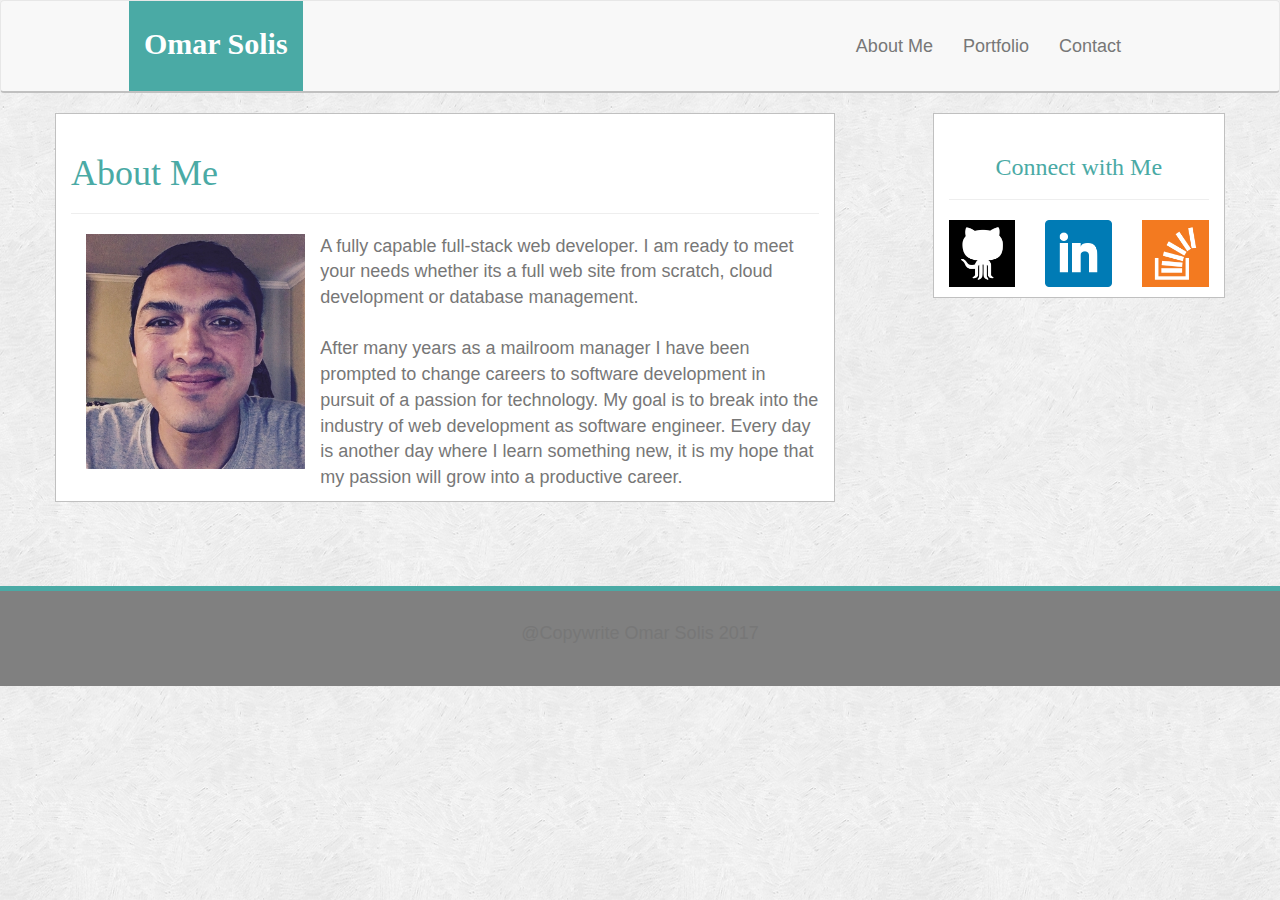
<file: index.html>
<!DOCTYPE html>
<html lang="en">

<head>
  <link rel="stylesheet" href="https://maxcdn.bootstrapcdn.com/bootstrap/3.3.7/css/bootstrap.min.css" integrity="sha384-BVYiiSIFeK1dGmJRAkycuHAHRg32OmUcww7on3RYdg4Va+PmSTsz/K68vbdEjh4u" crossorigin="anonymous">
  <link rel="stylesheet" type="text/css" href="assets/css/style.css">
  <meta charset="UTF-8">
  <meta name="viewport" content="width=device-width, initial-scale=1.0">
  <meta http-equiv="X-UA-Compatible" content="ie=edge">
  <title>About Me</title>
</head>

<body>
  <!--navbar-->
  <nav class="navbar navbar-default">
    <div class="container-fluid">
      <div class="navbar-header">
        <button type="button" class="navbar-toggle" data-toggle="collapse" data-target="#myNavbar">
          <span class="icon-bar"></span>
          <span class="icon-bar"></span>
          <span class="icon-bar"></span>
        </button>
        <a id="myname" class="navbar-brand" href="#">Omar Solis</a>
      </div>
      <div class="collapse navbar-collapse" id="myNavbar">
        <ul class="nav navbar-nav navbar-right">
          <li><a href="index.html">About Me</a></li>
          <li><a href="portfolio.html">Portfolio</a></li>
          <li><a href="contact.html">Contact</a></li>
        </ul>
      </div>
    </div>
  </nav>
  <!--mainsection-->
  <div class="container">
    <div class="row">
      <div class="col-md-8 col-sm-12 col-xs-12" id="content">
        <div class="page-header">
          <h1>About Me</h1>
        </div>
        <div class="row">
          <p class="col-sm-12 col-xs-12">
            <img src="assets/images/pictureofme.jpg" class="col-xs-12 col-sm-4 img-responsive pull-left">
            A fully capable full-stack web developer. I am ready to meet your needs whether its a full web site from scratch, cloud development or database management.
          <br>
          <br>
          After many years as a mailroom manager I have been prompted to change careers to software development in pursuit of a passion for technology. My goal is to break into the industry of web development as software engineer. Every day is another day where I learn something new, it is my hope that my passion will grow into a productive career.
          
          </p>
        </div>
      </div>
      <!--sidebar-->
      <div class="col-md-3 col-sm-12 col-xs-12 pull-right" id="sidebar">
        <div class="page-header">
          <h3>Connect with Me</h3>
        </div>
        <div class="row">
          <div id="icons" class="col-xs-4 col-md-4">
            <a href="https://github.com/Yakoloi">
              <img class="img-responsive" src="assets/images/gh-icon.png" alt="github icon">
            </a>
          </div>
          <div id="icons" class="col-xs-4 col-md-4">
            <a href="https://www.linkedin.com/in/omarsolisoc/">
              <img class="img-responsive" src="assets/images/lnkd-icon.png" alt="Linkedn icon">
            </a>
          </div>
          <div id="icons" class="col-xs-4 col-md-4">
            <a href="https://stackoverflow.com/users/7904755/omar-solis">
              <img class="img-responsive" src="assets/images/sof-icon.png" alt="stack overflow icon">
            </a>
          </div>
        </div>
      </div>
    </div>
  </div>

  <footer>
    <div class="container">
      <div class="row text-center">
        <p>@Copywrite Omar Solis 2017</p>
      </div>
    </div>
  </footer>

  <script src="https://ajax.googleapis.com/ajax/libs/jquery/3.2.1/jquery.min.js"></script>
  <script src="https://maxcdn.bootstrapcdn.com/bootstrap/3.3.7/js/bootstrap.min.js"></script>

</body>

</html>
</file>
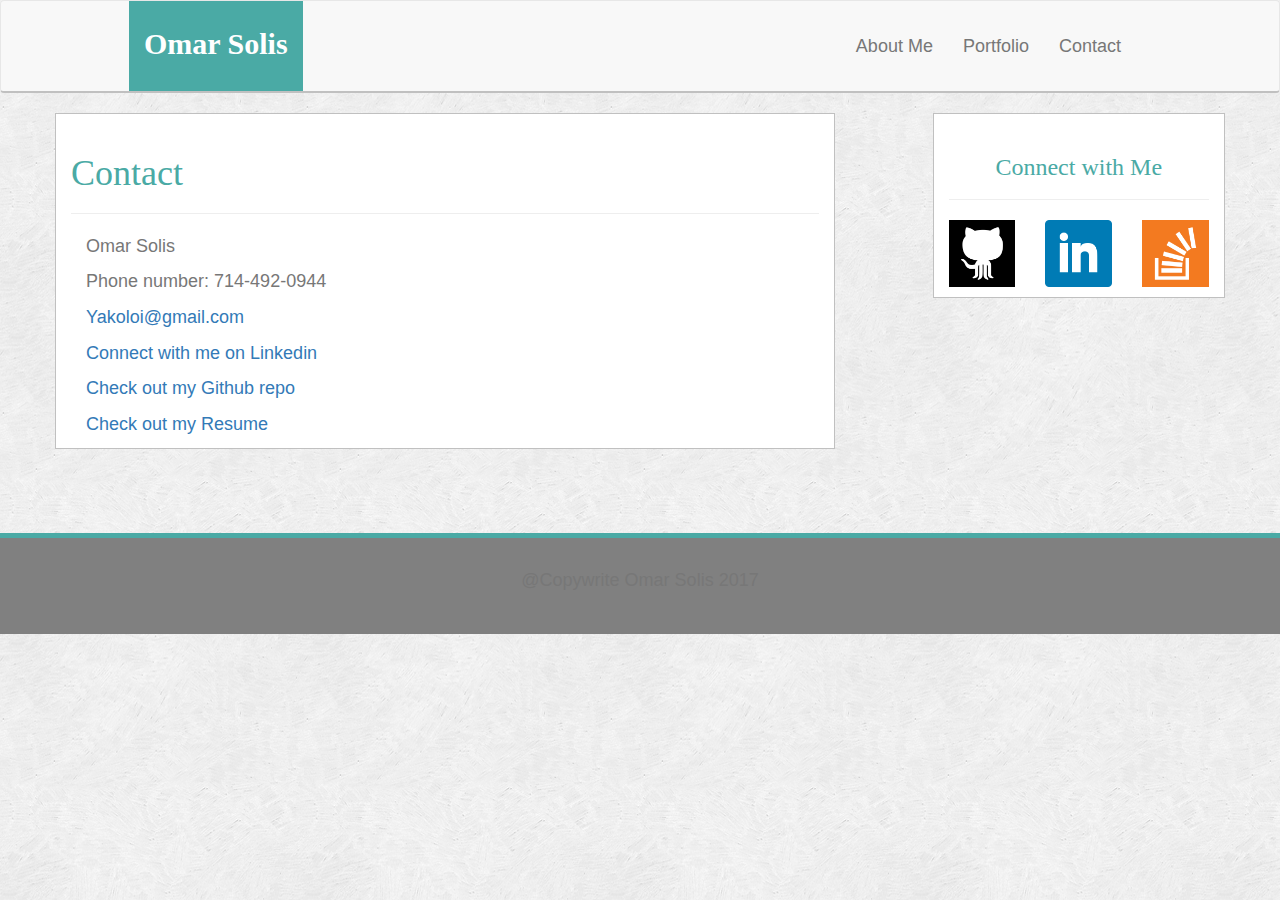
<file: contact.html>
<!DOCTYPE html>
<html lang="en">

<head>
  <link rel="stylesheet" href="https://maxcdn.bootstrapcdn.com/bootstrap/3.3.7/css/bootstrap.min.css" integrity="sha384-BVYiiSIFeK1dGmJRAkycuHAHRg32OmUcww7on3RYdg4Va+PmSTsz/K68vbdEjh4u" crossorigin="anonymous">
  <link rel="stylesheet" type="text/css" href="assets/css/style.css">
  <meta charset="UTF-8">
  <meta name="viewport" content="width=device-width, initial-scale=1.0">
  <meta http-equiv="X-UA-Compatible" content="ie=edge">
  <title>Contact</title>
</head>

<body>
  <!--navbar-->
  <nav class="navbar navbar-default">
    <div class="container-fluid">
      <div class="navbar-header">
        <button type="button" class="navbar-toggle" data-toggle="collapse" data-target="#myNavbar">
          <span class="icon-bar"></span>
          <span class="icon-bar"></span>
          <span class="icon-bar"></span>
        </button>
        <a id="myname" class="navbar-brand" href="#">Omar Solis</a>
      </div>
      <div class="collapse navbar-collapse" id="myNavbar">
        <ul class="nav navbar-nav navbar-right">
          <li><a href="index.html">About Me</a></li>
          <li><a href="portfolio.html">Portfolio</a></li>
          <li><a href="contact.html">Contact</a></li>
        </ul>
      </div>
    </div>
  </nav>
  <!--mainsection-->
  <div class="container">
    <div class="row">
      <div class="col-md-8 col-sm-12 col-xs-12" id="content">
        <div class="page-header">
          <h1>Contact</h1>
        </div>
        <div class="col-md-12">
          <p>Omar Solis</p>
          <p>Phone number: 714-492-0944</p>
          <p><a href="mailto:yakoloi@gmail.com">Yakoloi@gmail.com</a></p>
          <p><a href="www.linkedin.com/in/omarsolisoc">Connect with me on Linkedin</a></p>
          <p><a href="https://github.com/Yakoloi">Check out my Github repo</a></p>
          <p><a href="https://docs.google.com/document/d/1AkZog6XkvwNTH2P3HJez_wASt51JQkrtbMmtLkkrrQE/edit">Check out my Resume</a></p>
          <!-- <form>
            <div class="form-group">
              <label for="usr">Name:</label>
              <input type="text" class="form-control" id="usr" placeholder="John Doe">
            </div>
            <div class="form-group">
              <label for="eml">Email</label>
              <input type="email" class="form-control" id="eml" placeholder="example@gmail.com">
            </div>
            <div class="form-group">
              <label for="comment">Comment:</label>
              <textarea class="form-control" rows="5" id="comment"></textarea>
            </div>
            <button type="submit" class="btn btn-default">Submit</button>
          </form> -->

        </div>
      </div>
      <!--sidebar-->
      <div class="col-md-3 col-sm-12 col-xs-12 pull-right" id="sidebar">
        <div class="page-header">
          <h3>Connect with Me</h3>
        </div>
        <div class="row">
          <div id="icons" class="col-xs-4 col-md-4">
            <a href="https://github.com/Yakoloi">
              <img class="img-responsive" src="assets/images/gh-icon.png" alt="github icon">
            </a>
          </div>
          <div id="icons" class="col-xs-4 col-md-4">
            <a href="https://www.linkedin.com/in/omarsolisoc/">
              <img class="img-responsive" src="assets/images/lnkd-icon.png" alt="Linkedn icon">
            </a>
          </div>
          <div id="icons" class="col-xs-4 col-md-4">
            <a href="https://stackoverflow.com/users/7904755/omar-solis">
              <img class="img-responsive" src="assets/images/sof-icon.png" alt="stack overflow icon">
            </a>
          </div>
        </div>
      </div>
    </div>
  </div>

  <footer>
    <div class="container">
      <div class="row text-center">
        <p>@Copywrite Omar Solis 2017</p>
      </div>
    </div>
  </footer>

  <script src="https://ajax.googleapis.com/ajax/libs/jquery/3.2.1/jquery.min.js"></script>
  <script src="https://maxcdn.bootstrapcdn.com/bootstrap/3.3.7/js/bootstrap.min.js"></script>

</body>

</html>
</file>
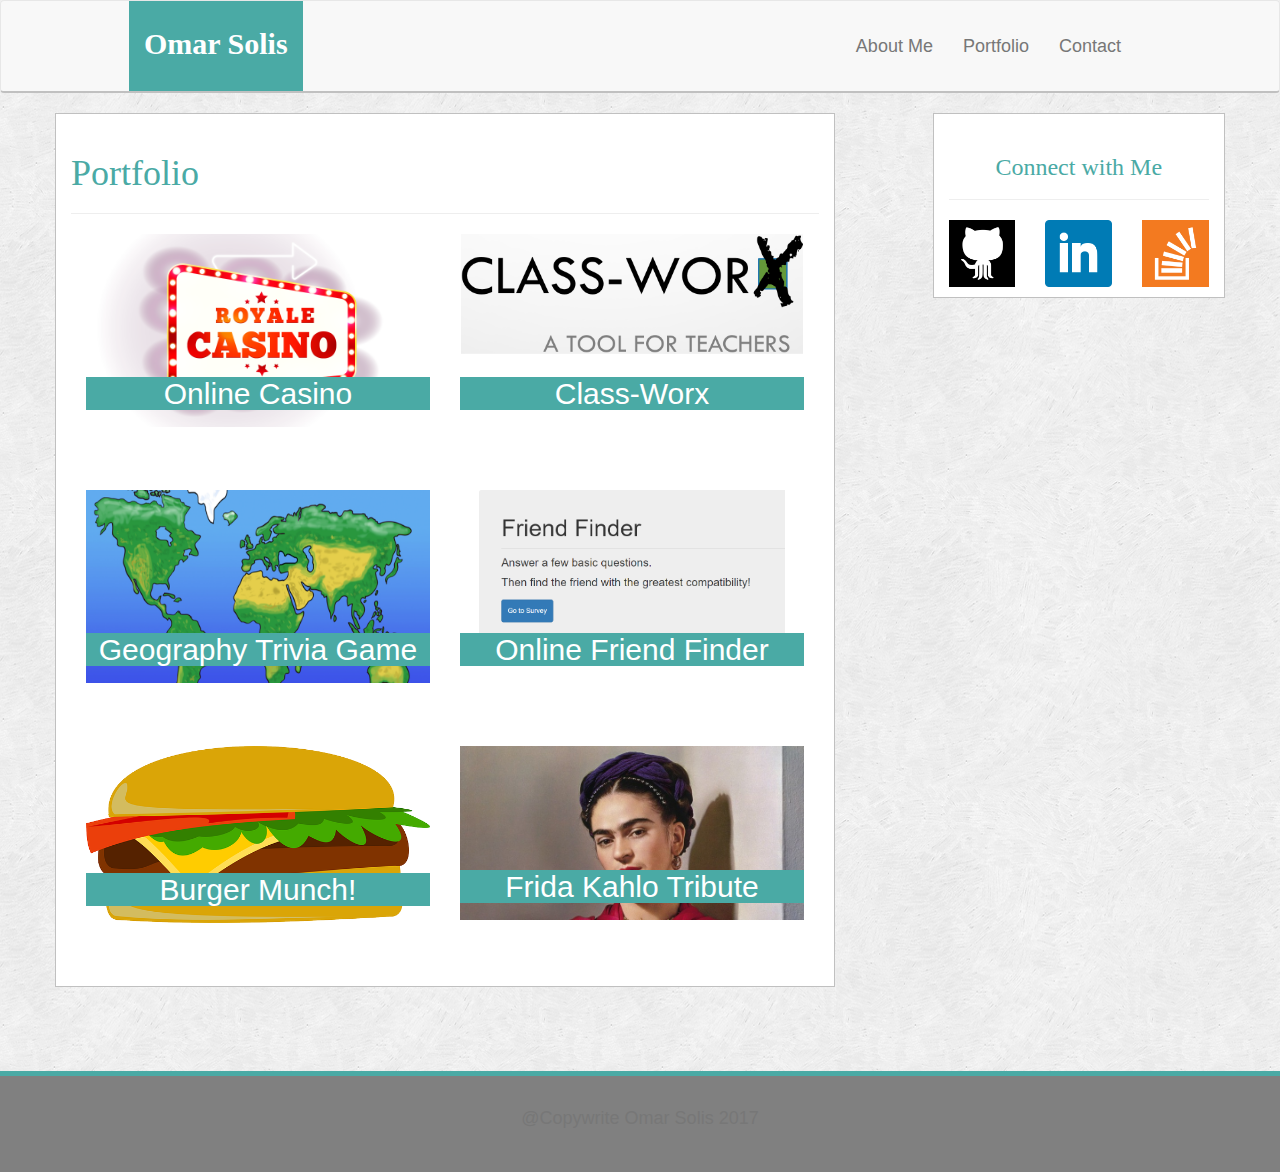
<file: portfolio.html>
<!DOCTYPE html>
<html lang="en">

<head>
    <link rel="stylesheet" href="https://maxcdn.bootstrapcdn.com/bootstrap/3.3.7/css/bootstrap.min.css" integrity="sha384-BVYiiSIFeK1dGmJRAkycuHAHRg32OmUcww7on3RYdg4Va+PmSTsz/K68vbdEjh4u" crossorigin="anonymous">
    <link rel="stylesheet" type="text/css" href="assets/css/style.css">
    <meta charset="UTF-8">
    <meta name="viewport" content="width=device-width, initial-scale=1.0">
    <meta http-equiv="X-UA-Compatible" content="ie=edge">
    <title>Portfolio</title>
</head>

<body>
    <!--navbar-->
    <nav class="navbar navbar-default">
        <div class="container-fluid">
            <div class="navbar-header">
                <button type="button" class="navbar-toggle" data-toggle="collapse" data-target="#myNavbar">
          <span class="icon-bar"></span>
          <span class="icon-bar"></span>
          <span class="icon-bar"></span>
        </button>
                <a id="myname" class="navbar-brand" href="#">Omar Solis</a>
            </div>
            <div class="collapse navbar-collapse" id="myNavbar">
                <ul class="nav navbar-nav navbar-right">
                    <li><a href="index.html">About Me</a></li>
                    <li><a href="portfolio.html">Portfolio</a></li>
                    <li><a href="contact.html">Contact</a></li>
                </ul>
            </div>
        </div>
    </nav>
    <!--mainsection-->
    <div class="container">
        <div class="row box-center">
            <div class="col-md-8 col-sm-12 col-xs-12" id="content">
                <div class="page-header">
                    <h1>Portfolio</h1>
                </div>
                <div class=container-fluid>
                    <div class="row">
                        <div class="col-md-6">
                           <a href="https://yakoloi.github.io/royalecasino/">
                            <img src="assets/images/casino-sign1.png" class="thumb img-responsive center-block" />
                            </a>
                            <h2 class="text-center">
                                Online Casino
                            </h2>
                        </div>
                        <div class="col-md-6">
                            <a href="https://class-worx.herokuapp.com">
                            <img src="assets/images/Logo.png" class="thumb img-responsive center-block" />
                            </a>
                            <h2 class="text-center">
                                Class-Worx
                            </h2>
                        </div>
                        <div class="col-md-6">
                            <a href="https://yakoloi.github.io/TriviaGame/">
                            <img src="assets/images/trivia.png" class="thumb img-responsive center-block" />
                            </a>
                            <h2 class="text-center">
                                Geography Trivia Game
                            </h2>
                        </div>
                        <div class="col-md-6">
                            <a href="https://onlinefriendfinder.herokuapp.com/">
                            <img src="assets/images/friend.png" class="thumb img-responsive center-block" />
                            </a>
                            <h2 class="text-center">
                                Online Friend Finder
                            </h2>
                        </div>
                        <div class="col-md-6">
                            <a href="https://burgermunchapp.herokuapp.com/">
                            <img src="assets/images/burger.png" class="img-responsive center-block" />
                            </a>
                            <h2 class="text-center">
                                Burger Munch!
                            </h2>
                        </div>
                        <div class="col-md-6">
                            <a href="https://yakoloi.github.io/fridakahlotribute/">
                            <img src="assets/images/frida.jpg" class="img-responsive center-block" />
                            </a>
                            <h2 class="text-center">
                                Frida Kahlo Tribute
                            </h2>
                        </div>
                    </div>
                </div>
            </div>
            <!--sidebar-->
            <div class="col-md-3 col-sm-12 col-xs-12 pull-right" id="sidebar">
                <div class="page-header">
                    <h3>Connect with Me</h3>
                </div>
                <div class="row">
                    <div id="icons" class="col-xs-4 col-md-4">
                        <a href="https://github.com/Yakoloi">
                            <img class="img-responsive" src="assets/images/gh-icon.png" alt="github icon">
                        </a>
                    </div>
                    <div id="icons" class="col-xs-4 col-md-4">
                        <a href="https://www.linkedin.com/in/omarsolisoc/">
                            <img class="img-responsive" src="assets/images/lnkd-icon.png" alt="Linkedn icon">
                        </a>
                    </div>
                    <div id="icons" class="col-xs-4 col-md-4">
                        <a href="https://stackoverflow.com/users/7904755/omar-solis">
                            <img class="img-responsive" src="assets/images/sof-icon.png" alt="stack overflow icon">
                        </a>
                    </div>
                </div>
            </div>
        </div>
    </div>

    <footer>
        <div class="container">
            <div class="row text-center">
                <p>@Copywrite Omar Solis 2017</p>
            </div>
        </div>
    </footer>

    <script src="https://ajax.googleapis.com/ajax/libs/jquery/3.2.1/jquery.min.js"></script>
    <script src="https://maxcdn.bootstrapcdn.com/bootstrap/3.3.7/js/bootstrap.min.js"></script>

</body>

</html>
</file>
<file: assets/css/style.css>
body {
  background-image: url("../images/backg.png");
  background-repeat: repeat;
  font-family: 'Arial', 'Helvetica Neue', Helvetica, sans-serif;
  font-size: 18px;
  color: #777777;
}

h1, h3 {
color:#4aaaa5;
font-family:'Georgia', Times, Times New Roman, serif;
}

h2 {
  background: #4aaaa5;
  color:white;
  position: relative;
  bottom: 70px;
}

/*navbar Adjustments*/
.thumbnail {
  width: 300px;
}
nav {
  padding-left: 10%;
  padding-right: 10%;
}

.navbar {
    border-bottom: 2px solid silver;
}

.navbar-toggle {
  margin-top: 25px;
  margin-right: 5px;
}

#myname {
  color:white;
}

.navbar-brand {
  height: 90px;
  background:#4aaaa5;
  font-family:'Georgia', Times, Times New Roman, serif;
  font-size: 30px;
  text-align: center;
  font-weight: bold;
  line-height: 55px;
  color:white;
}

a#myname.navbar-brand:hover {
  background:teal;
}

ul {
  padding-top: 20px;
  font-size: 18px;
}
/*end navbar*/

#content {
  background: white;
  border: 1px solid silver;
  margin-bottom: 20px;
}

#sidebar {
  background:white;
  text-align: center;
  border: 1px solid silver;
  font-family:'Georgia', Times, Times New Roman, serif;
  font-weight: bold;
}

footer {
  border-top: 5px solid #4aaaa5 ;
  background: gray;
  padding-top: 30px;
  padding-bottom: 30px;
  margin-top: 5%;
}

#icons {
  padding-bottom: 10px;
  max-width: px;
}

form {
  padding: 20px 5px;
}

.thumb {
  max-width: 344px;
  max-height: 193px;
}

@media (max-width: 768px) {
  nav {
    padding-left: 0;
    padding-right: 0;
}

.navbar-header {
  background: teal;
}

@media (max-width: 400px) {
  .navbar-brand {
    width: 220px;
  }

}
</file>
